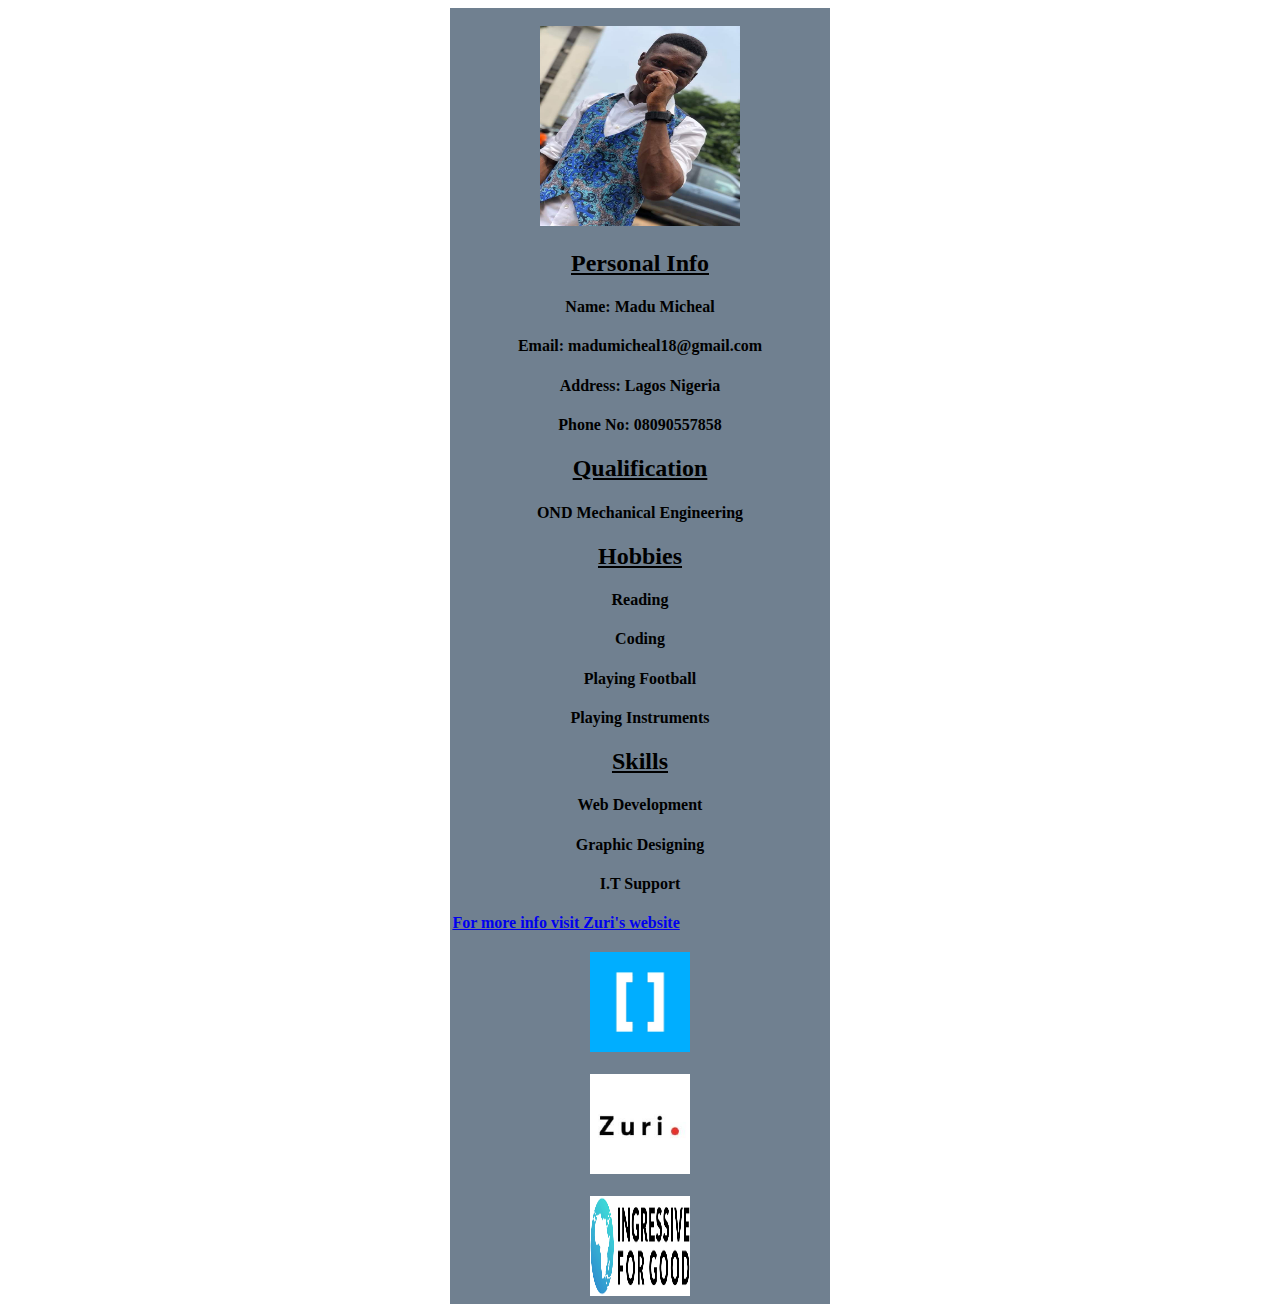
<file: index.html>
<!DOCTYPE html>
<html lang="en">
<head>
    <meta charset="UTF-8">
    <meta http-equiv="X-UA-Compatible" content="IE=edge">
    <meta name="viewport" content="width=device-width, initial-scale=1.0">
    <title>My Resume</title>
    <link rel="stylesheet" href="style.css">
</head>
<body>
    <div>
        <p>
        <img src="img.jpg" alt="" height="200px" width="200px">
        </p>
        <p>
            <h2><u> Personal Info </u></h2>
            <h4>Name: Madu Micheal</h4>
            <h4>Email: madumicheal18@gmail.com</h4>
            <h4>Address: Lagos Nigeria</h4>
            <h4>Phone No: 08090557858</h4>
            <h2><u>Qualification</u></h2>
            <h4>OND Mechanical Engineering</h4>
            <h2><u>Hobbies</u></h2>
            <h4>Reading</h4>
            <h4>Coding</h4>
            <h4>Playing Football</h4>
            <h4>Playing Instruments</h4>
            <h2><u>Skills</u></h2>
            <h4>Web Development</h4>
            <h4>Graphic Designing</h4>
            <h4>I.T Support</h4>
        </p>
        <a href="https//www.internship.zuri.team"><b> For more info visit Zuri's website </b></a> <br> <br>
        <div class="img"><img src="hng.png" alt="" height="100px" width="100px"><br><br><img src="zuri.jpg" alt="" height="100px" width="100px"><br><br><img src="i4g.png" alt="" height="100px" width="100px"></div>
    </div>
    
</body>
</html>
</file>
<file: style.css>
div{
    margin-left: 35%;
    margin-right: 35%;
    border: 2px solid slategray;
    background-color: slategray;
}
p{
    text-align: center;    
}
h2{
    text-align: center;
    font-family: fantasy;
}
h4{
    text-align: center;
    color: 
    font-family cursive;
}


.img{
    text-align: center;
}
</file>
